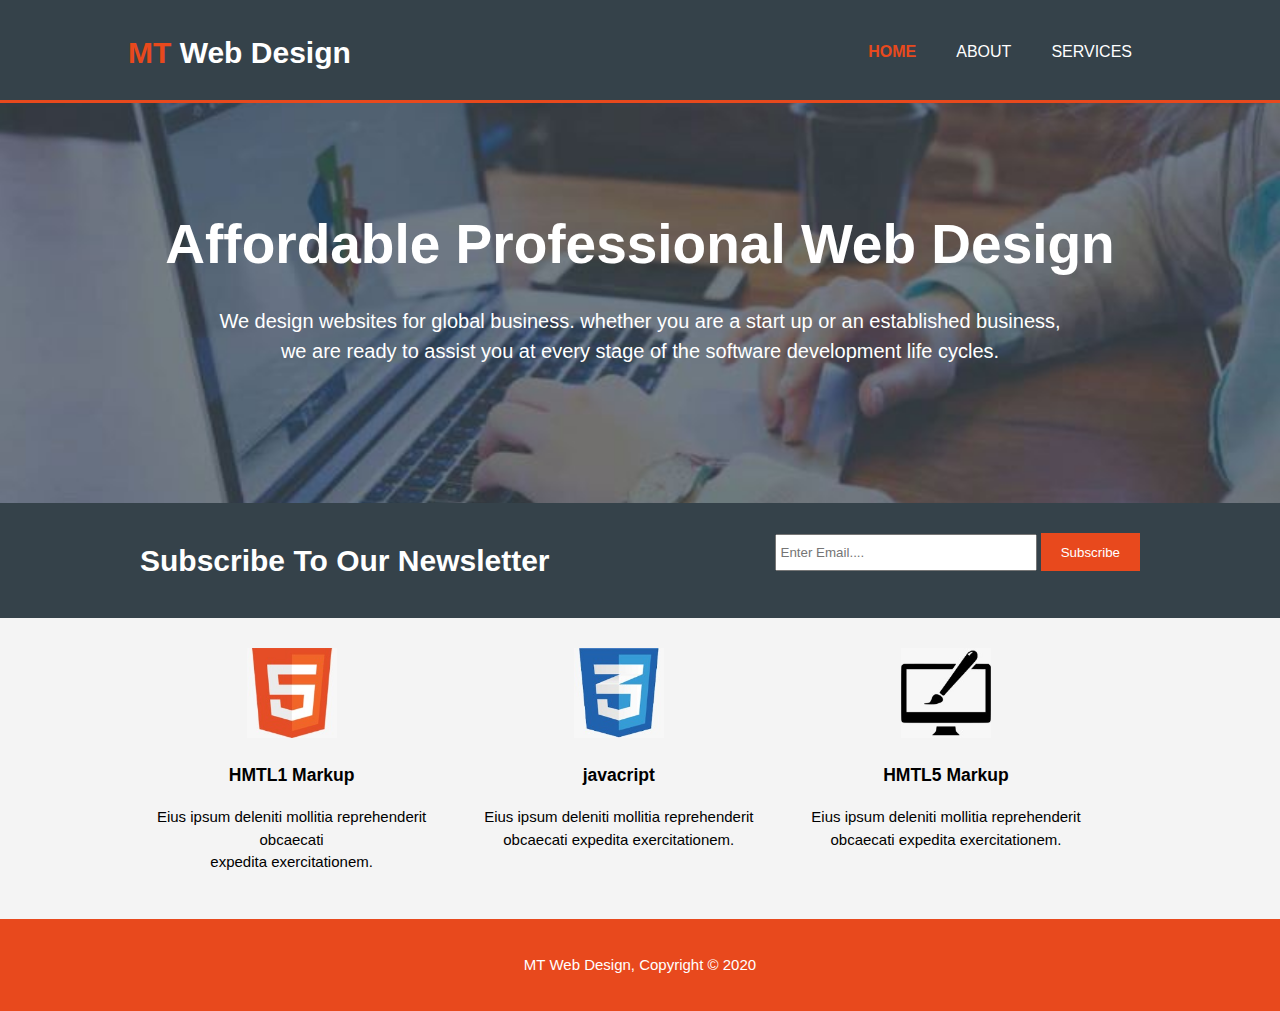
<file: index.html>
<!DOCTYPE html>
<html lang="en">
<head>
    <meta charset="UTF-8">
    <meta http-equiv="X-UA-Compatible" content="IE=edge">
    <meta name="viewport" content="width=device-width, initial-scale=1.0">
    <title>MT Web Design</title>
    <link rel="stylesheet" href="style.css">
</head>

<body>
    <header>
        <div class="container">
            <div id="branding">
                <h1><span class="highlight">MT</span> Web Design</h1>
            </div>

<nav>
    <ul>
        <li class="current"><a href="index.html">Home</a></li>
        <li><a href="about.html">About</a></li>
        <li><a href="services.html">Services</a></li>
    </ul>
</nav>
        </div>
    

    
    </header>

    <section id="showcase">
        <div class="container">
            <h1>Affordable Professional Web Design</h1>
            <p>We design websites for global business. whether you are a start up
                or an established business, <br>we are ready to assist you at every 
                stage of the software development life cycles.
            </p>

        </div>
    </section>

    <section id="newsletter">
        <div class="container">
            <h1>Subscribe To Our Newsletter</h1>
            <form>
                <input type="email" placeholder="Enter Email...." required>
                <button type="submit" class="button_1">Subscribe</button>
            </form>

        </div>
    </section>

    <section id="boxes">
        <div class="container">
            <div class="box">
                <img src="html.jpeg">
                <h3>HMTL1 Markup</h3>
                <p>Eius ipsum deleniti mollitia reprehenderit obcaecati<br>expedita exercitationem.</p>
            </div>

           
            <div class="box">
                <img src="css.jpeg">
                <h3>javacript</h3>
                <p>Eius ipsum deleniti mollitia reprehenderit<br>obcaecati expedita exercitationem.</p>
            </div>

            <div class="box">
                <img src="laptop.jpeg">
                <h3>HMTL5 Markup</h3>
                <p>Eius ipsum deleniti mollitia reprehenderit<br>obcaecati expedita exercitationem.</p>
            </div>

        </div>

    </section>

    <footer>
        <p>MT Web Design, Copyright &copy; 2020</p>
    </footer>
</body>
</html>
</file>
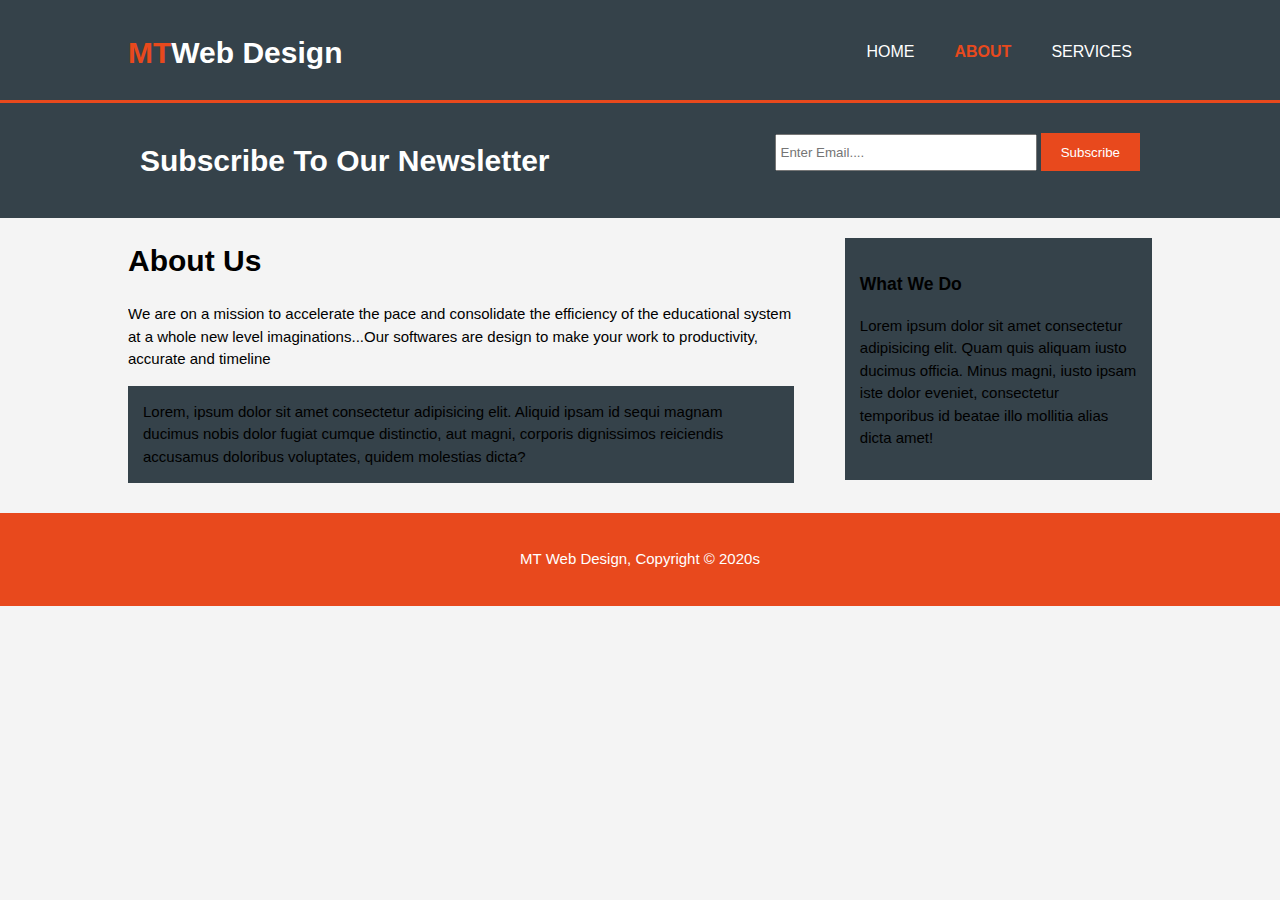
<file: about.html>
<!DOCTYPE html>
<html lang="en">
<head>
    <meta charset="UTF-8">
    <meta http-equiv="X-UA-Compatible" content="IE=edge">
    <meta name="viewport" content="width=device-width, initial-scale=1.0">
    <title>About</title>
    <link rel="stylesheet" href="style.css">
</head>
<body>
    <header>
        <div class="container">
            <div id="branding">
            <h1><span class="highlight">MT</span>Web Design</h1>
            </div>

            <nav>
                <ul>
                    <li><a href="index.html">Home</a></li>
                    <li class="current"><a href="about.html">About</a></li>
                    <li><a href="services.html">Services</a></li>
                </ul>
            </nav>

        </div>
    </header>

    <section id="newsletter">
        <div class="container">
            <h1>Subscribe To Our Newsletter</h1>
            <form>
                <input type="email" placeholder="Enter Email...." required>
                <button type="submit" class="button_1">Subscribe</button>
            </form>

        </div>

    </section>

    <section id="main">
    <div class="container">
        <article id="main-col">
            <h1 class="page-title">About Us</h1>
            <p>
                We are on a mission to accelerate the pace and consolidate the 
                efficiency of the educational system at a whole new level
                imaginations...Our softwares are design to make your work to
                productivity, accurate and timeline 
            </p>
            <p class="dark">
                Lorem, ipsum dolor sit amet consectetur adipisicing elit. 
                Aliquid ipsam id sequi magnam ducimus nobis dolor fugiat cumque distinctio, 
                aut magni, corporis dignissimos reiciendis accusamus doloribus voluptates, 
                quidem molestias dicta?
            </p>
           </article>

           <aside id="sidebar">
            <div class="dark">
                <h3>What We Do</h3>
                <p>Lorem ipsum dolor sit amet consectetur adipisicing elit.
                 Quam quis aliquam iusto ducimus officia. Minus magni, iusto ipsam iste dolor eveniet, 
                 consectetur temporibus id beatae illo mollitia alias dicta amet!</p>

            </div>
           </aside>

    </div>
    </section>

    <footer>
        <p>MT Web Design, Copyright &copy; 2020s</p>
    </footer>
</body>
</html>
</file>
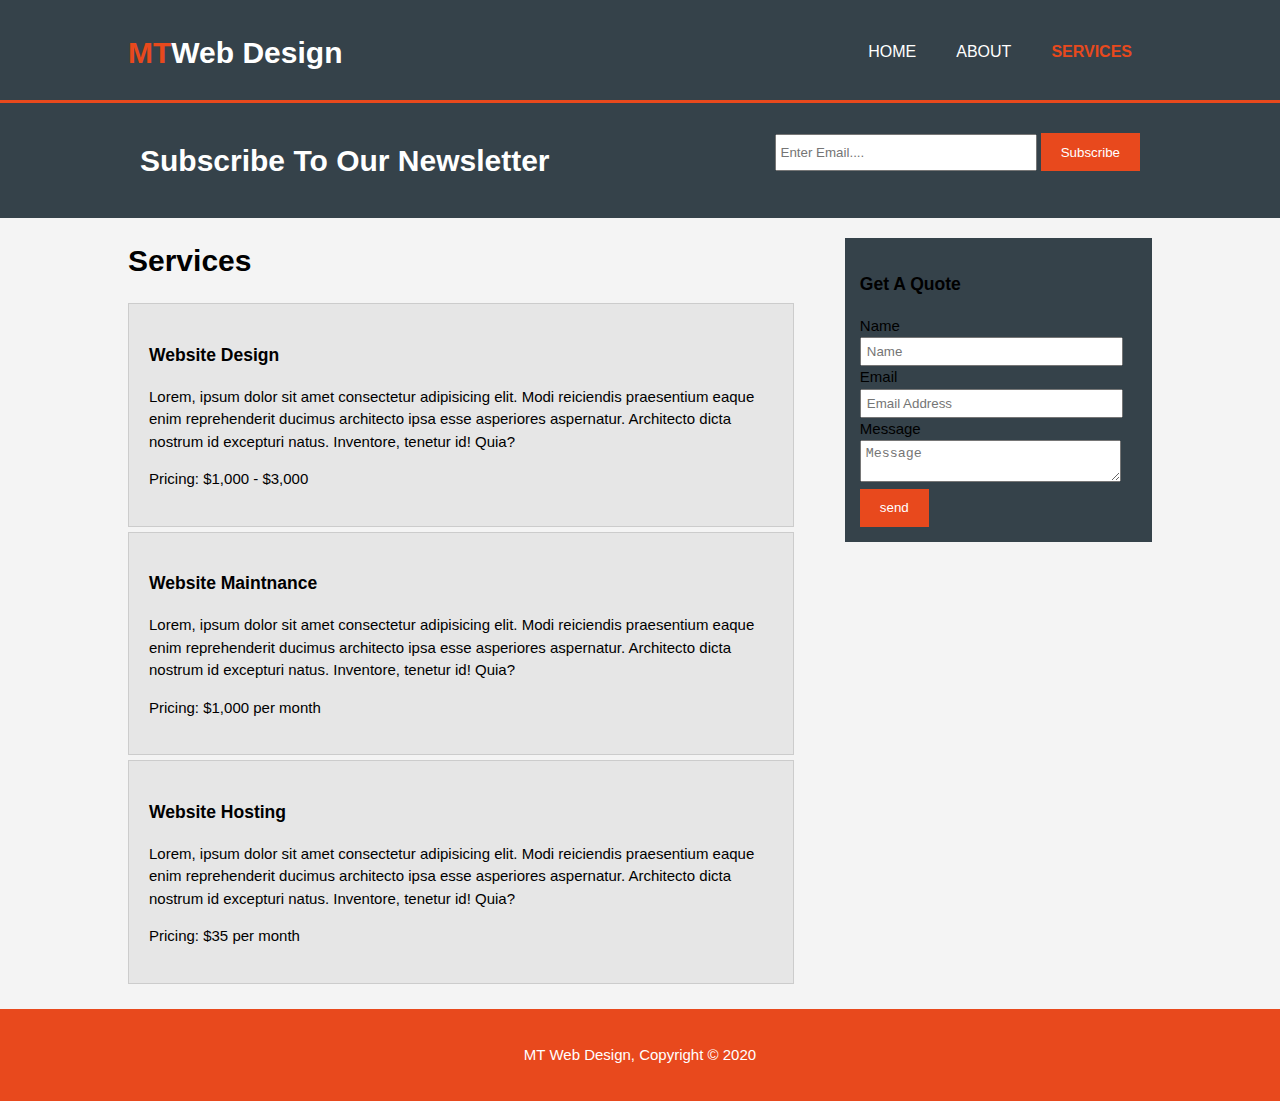
<file: services.html>
<!DOCTYPE html>
<html lang="en">
<head>
    <meta charset="UTF-8">
    <meta http-equiv="X-UA-Compatible" content="IE=edge">
    <meta name="viewport" content="width=device-width, initial-scale=1.0">
    <title>Services</title>
    <link rel="stylesheet" href="style.css">
</head>
<body>
    <header>
        <div class="container">
            <div id="branding">
                <h1><span class="highlight">MT</span>Web Design</h1>
        </div>

        <nav>
            <ul>
                <li><a href="index.html">Home</a></li>
                <li><a href="about.html">About</a></li>
                <li class="current"><a href="services.html">Services</a></li>

            </ul>
        </nav>

        </div>
    </header>
    <section id="newsletter">
        <div class="container">
            <h1>Subscribe To Our Newsletter</h1>
            <form>
                <input type="email" placeholder="Enter Email...." required>
                <button type="submit" class="button_1">Subscribe</button>
            </form>

        </div>
    </section>

        <section id="main">
            <div class="container">
                <article id="main-col">
                    <h1 class="page-title">Services</h1>
                    <ul id="services">
                        <li>
                            <h3>Website Design</h3>
                            <p>Lorem, ipsum dolor sit amet consectetur adipisicing elit.
                             Modi reiciendis praesentium eaque enim reprehenderit ducimus 
                             architecto ipsa esse asperiores aspernatur. 
                             Architecto dicta nostrum id excepturi natus. Inventore, tenetur id! Quia?</p>
                             <p>Pricing: $1,000 - $3,000</p>
                        </li>

                            <li>
                                <h3>Website Maintnance</h3>
                            <p>Lorem, ipsum dolor sit amet consectetur adipisicing elit.
                             Modi reiciendis praesentium eaque enim reprehenderit ducimus 
                             architecto ipsa esse asperiores aspernatur. 
                             Architecto dicta nostrum id excepturi natus. Inventore, tenetur id! Quia?</p>
                             <p>Pricing: $1,000 per month</p>
                            </li>

                            <li>
                            <h3>Website Hosting</h3>
                            <p>Lorem, ipsum dolor sit amet consectetur adipisicing elit.
                             Modi reiciendis praesentium eaque enim reprehenderit ducimus 
                             architecto ipsa esse asperiores aspernatur. 
                             Architecto dicta nostrum id excepturi natus. Inventore, tenetur id! Quia?</p>
                             <p>Pricing: $35 per month</p>
                            </li>


                        </ul>
                </article>

                <aside id="sidebar">
                <div class="dark">
                    <h3>Get A Quote</h3>
                    <form class="quote">
                        <div>
                            <label>Name</label><br>
                            <input type="text" placeholder="Name">
                        </div> 

                        <div>
                            <label>Email</label><br>
                            <input type="email" placeholder="Email Address">
                        </div>

                        <div>
                            <label>Message</label><br>
                            <textarea placeholder="Message"></textarea>
                        </div>

                        <button class="button_1" type="submit">send</button>

                    </form>

                </div>
                </aside>
            </div>
            </section>

            <footer>
                <p>MT Web Design, Copyright &copy; 2020</p>
            </footer>
</body>
</html>
</file>
<file: style.css>
body{
    font: 15px/1.5 Arial, Helvetica, sans-serif;
    padding: 0;
    margin: 0;
    background-color: #f4f4f4;
}

/* Global */
.container{
    width: 80%;
    margin: auto;
    overflow: hidden;
}

ul{
    margin: 0;
    padding: 0;
}

.button_1{
    height: 38px;
    background: #e8491d;
    border: 0;
    padding-left: 20px;
    padding-right: 20px;
    color: #ffffff;
}

.dark{
    padding: 15px;
    background: #35424a;
    margin-top: 10px;
    margin-bottom: 10px;
}

/* Header **/
header{
    background: #35424a;
    color: #ffffff;
    padding-top: 30px;
    min-height: 70px;
    border-bottom: #e8491d 3px solid;
}

header a{
    color: #ffffff;
    text-decoration: none;
    text-transform: uppercase;
    font-size: 16px;
}

header li{
    float: left;
    display: inline;
    padding: 0 20px 0 20px;
}

header #branding{
    float: left;
}

header #branding h1{
    margin: 0;
}

header nav{
    float: right;
    margin-top: 10px;
}

header .highlight, header .current a{
    color: #e8491d;
    font-weight: bold;
}

header a:hover{
    color: #13044e;
    font-weight: bold;
}

/* Showcase */
#showcase{
    min-height: 400px;
    background: url('background.jpeg') no-repeat;
    background-position: center;
    background-size: cover;
    text-align: center;
    color: #ffffff;
}

#showcase h1{
    margin-top: 100px;
    font-size: 55px;
    margin-bottom: 10px;
}

#showcase p{
    font-size: 20px;
}

/* Newsletter */
#newsletter{
    padding: 15px;
    color: #ffffff;
    background: #35424a;
}

#newsletter h1{
    float: left;
}

#newsletter form{
    float: right;
    margin-top: 15px;
}

#newsletter input[type="email"]{
    padding: 4px;
    height: 25px;
    width: 250px;
}

/* Boxes */
#boxes{
    margin-top: 20px;
}

#boxes .box{
    float: left;
    text-align: center;
    width: 30%;
    padding: 10px;
}

#boxes .box img{
    width: 90px;
}

/* Sidebar */
aside#sidebar{
    float: right;
    width: 30%;
    margin-top: 10px;
}

aside#sidebar .quote input, aside#sidebar .quote textarea{
    width: 90%;
    padding: 5px;
}

/* Main-col */
article#main-col{
    float: left;
    width: 65%;
}

/* Services */
ul#services li{
    list-style: none;
    padding: 20px;
    border: #cccccc solid 1px;
    margin-bottom: 5px;
    background: #e6e6e6;
}

footer{
    padding: 20px;
    margin-top: 20px;
    color: #ffffff;
    background-color: #e8491d;
    text-align: center;
}
</file>
